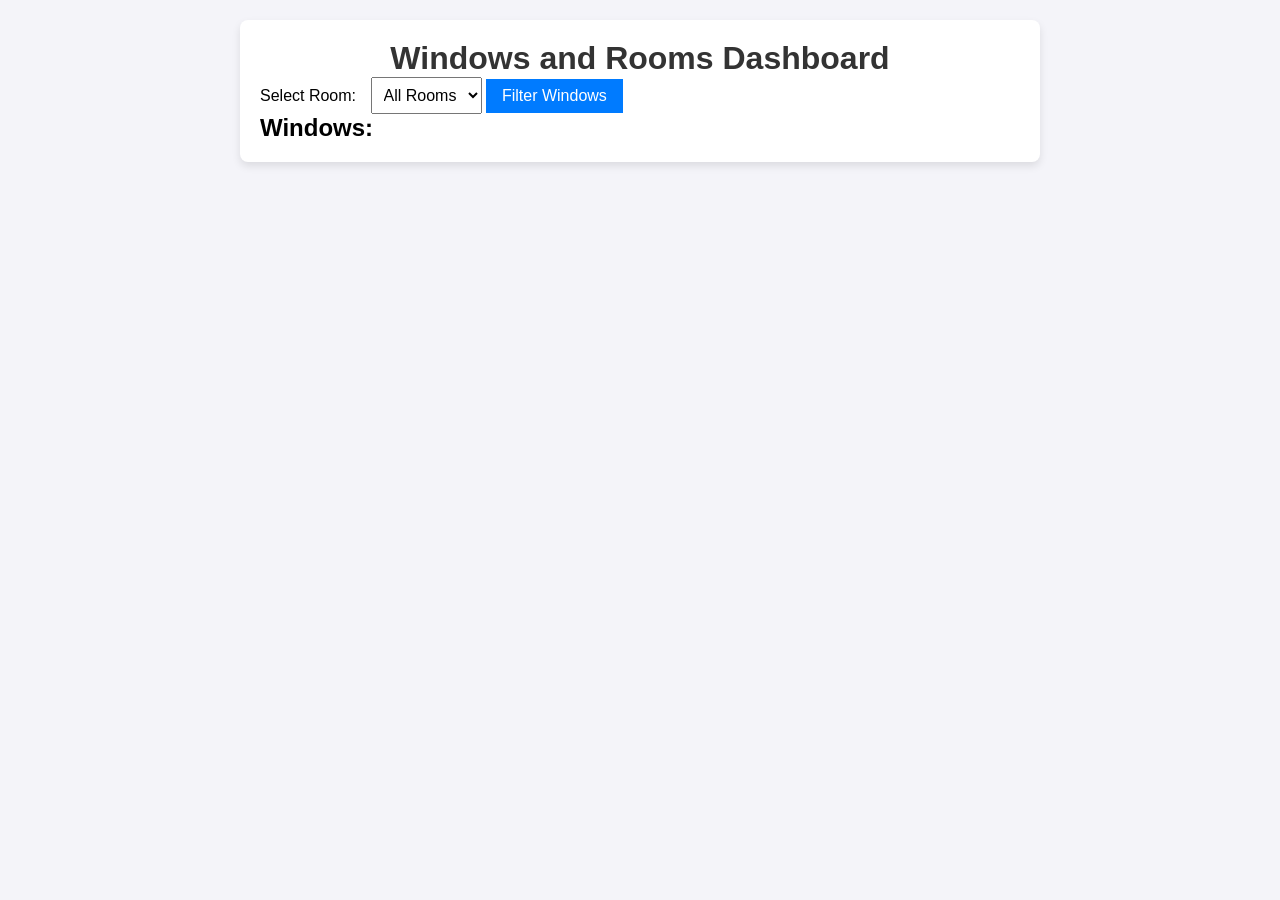
<file: frontend/index.html>
<!DOCTYPE html>
<html lang="en">
<head>
    <meta charset="UTF-8">
    <meta name="viewport" content="width=device-width, initial-scale=1.0">
    <title>Window and Room Dashboard</title>
    <link rel="stylesheet" href="styles.css">
</head>
<body>
    <div class="container">
        <h1>Windows and Rooms Dashboard</h1>
        
        <div>
            <label for="roomFilter">Select Room:</label>
            <select id="roomFilter">
                <option value="all">All Rooms</option>
            </select>
            <button onclick="filterWindows()">Filter Windows</button>
        </div>
        
        <div id="windowsList">
            <h2>Windows:</h2>
            <ul id="windowItems">
                <!-- List of windows will be inserted here -->
            </ul>
        </div>
    </div>
    
    <script src="app.js"></script>
</body>
</html>
</file>
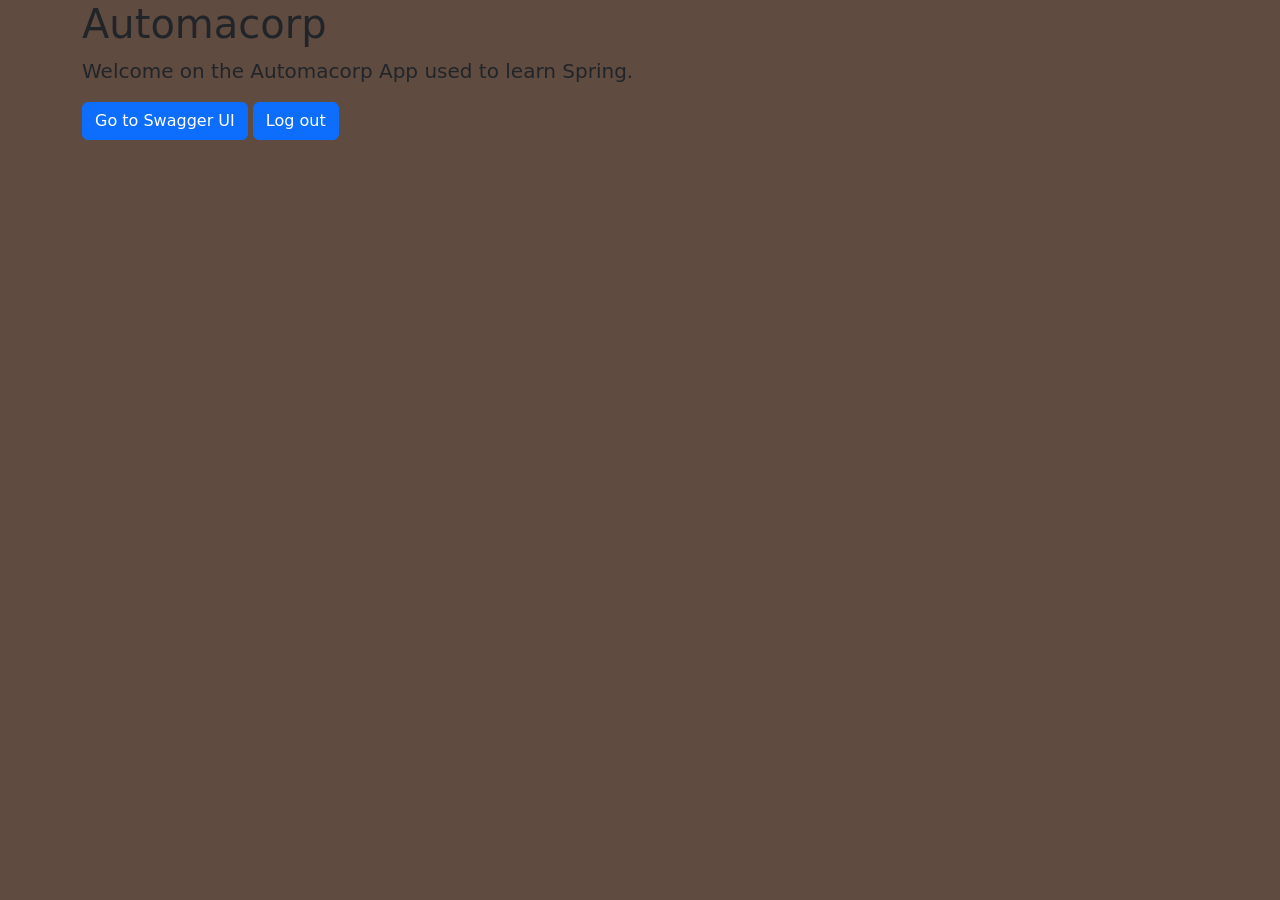
<file: src/main/resources/static/index.html>
<html>
<link href="https://cdn.jsdelivr.net/npm/bootstrap@5.3.3/dist/css/bootstrap.min.css" rel="stylesheet" integrity="sha384-QWTKZyjpPEjISv5WaRU9OFeRpok6YctnYmDr5pNlyT2bRjXh0JMhjY6hW+ALEwIH" crossorigin="anonymous">
<head>
    <title> Spring in practice</title>
</head>
<body style="background-color:#604B40">
<div class="container">
    <h1>Automacorp</h1>
    <p class="lead">
        Welcome on the Automacorp App used to learn Spring.
    </p>
    <a href="/swagger-ui/index.html" class="btn btn-primary">Go to Swagger UI</a>
    <a href="/logout" class="btn btn-primary">Log out</a>
</div>
</body>
</html>
</file>
<file: frontend/styles.css>
* {
    margin: 0;
    padding: 0;
    box-sizing: border-box;
}

body {
    font-family: Arial, sans-serif;
    background-color: #f4f4f9;
    padding: 20px;
}

.container {
    max-width: 800px;
    margin: 0 auto;
    background-color: #fff;
    padding: 20px;
    border-radius: 8px;
    box-shadow: 0 4px 8px rgba(0, 0, 0, 0.1);
}

h1 {
    text-align: center;
    color: #333;
}

label, button {
    font-size: 1rem;
    margin-right: 10px;
}

select {
    padding: 8px;
    font-size: 1rem;
}

button {
    padding: 8px 16px;
    font-size: 1rem;
    background-color: #007bff;
    color: #fff;
    border: none;
    cursor: pointer;
}

button:hover {
    background-color: #0056b3;
}

#windowItems {
    list-style-type: none;
}

#windowItems li {
    padding: 10px;
    margin: 10px 0;
    background-color: #e2e2e2;
    border-radius: 4px;
}

#windowItems li.active {
    background-color: #c2e7ff;
}
</file>
